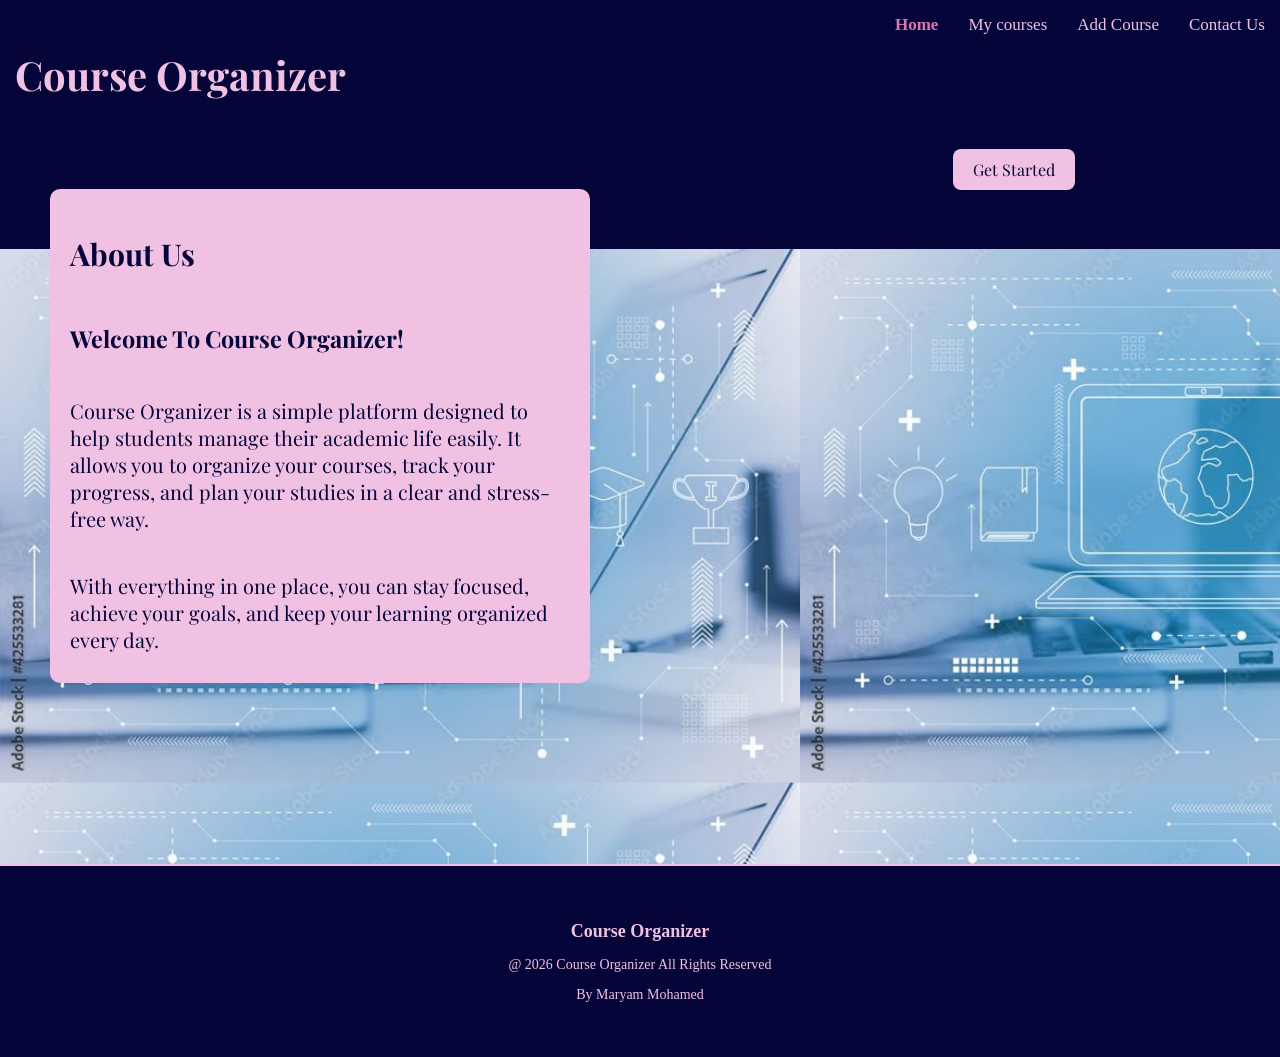
<file: index.html>
<!DOCTYPE html>
<html lang="en">
<head>
    <meta charset="UTF-8">
    <meta name="viewport" content="width=device-width,initial-scale=1.0">
    <link rel="stylesheet" href="index.css">
    <link href="https://fonts.googleapis.com/css2?family=Playfair+Display:ital,wght@0,400..900;1,400..900&display=swap" rel="stylesheet">
    
    <title> Home | Course Organizer</title>
</head>
<body>
    <header>
      <nav>
        <h1 class="logo">Course Organizer</h1>
        <a href="index.html" class="active">Home</a>
        <a href="courses.html">My courses</a>
        <a href="add-courses.html">Add Course</a>
        <a href="contact.html">Contact Us</a>
      </nav>
    </header>
    <main>
      <section class="top">
        <a href="add-courses.html" class="button">Get Started</a>
      </section>
      <section class="bottom">
        
         <div class="about">
         <h2> About Us</h2>
         <h3>Welcome To Course Organizer!</h3>
         <p>
           Course Organizer is a simple platform designed to help students manage their academic life easily. It allows you to organize your courses, track your progress, and plan your studies in a clear and stress-free way.</p>
         <p>With everything in one place, you can stay focused, achieve your goals, and keep your learning organized every day.
         </p>
        
        </div>
     </section>
   </main>
   <footer class="footer">
    <h2 class="logo-footer">Course Organizer</h2>
    <p class="copy">@ 2026 Course Organizer All Rights Reserved</p>
    <p class="by">By Maryam Mohamed</p>
   </footer>
</body>
</html>
</file>
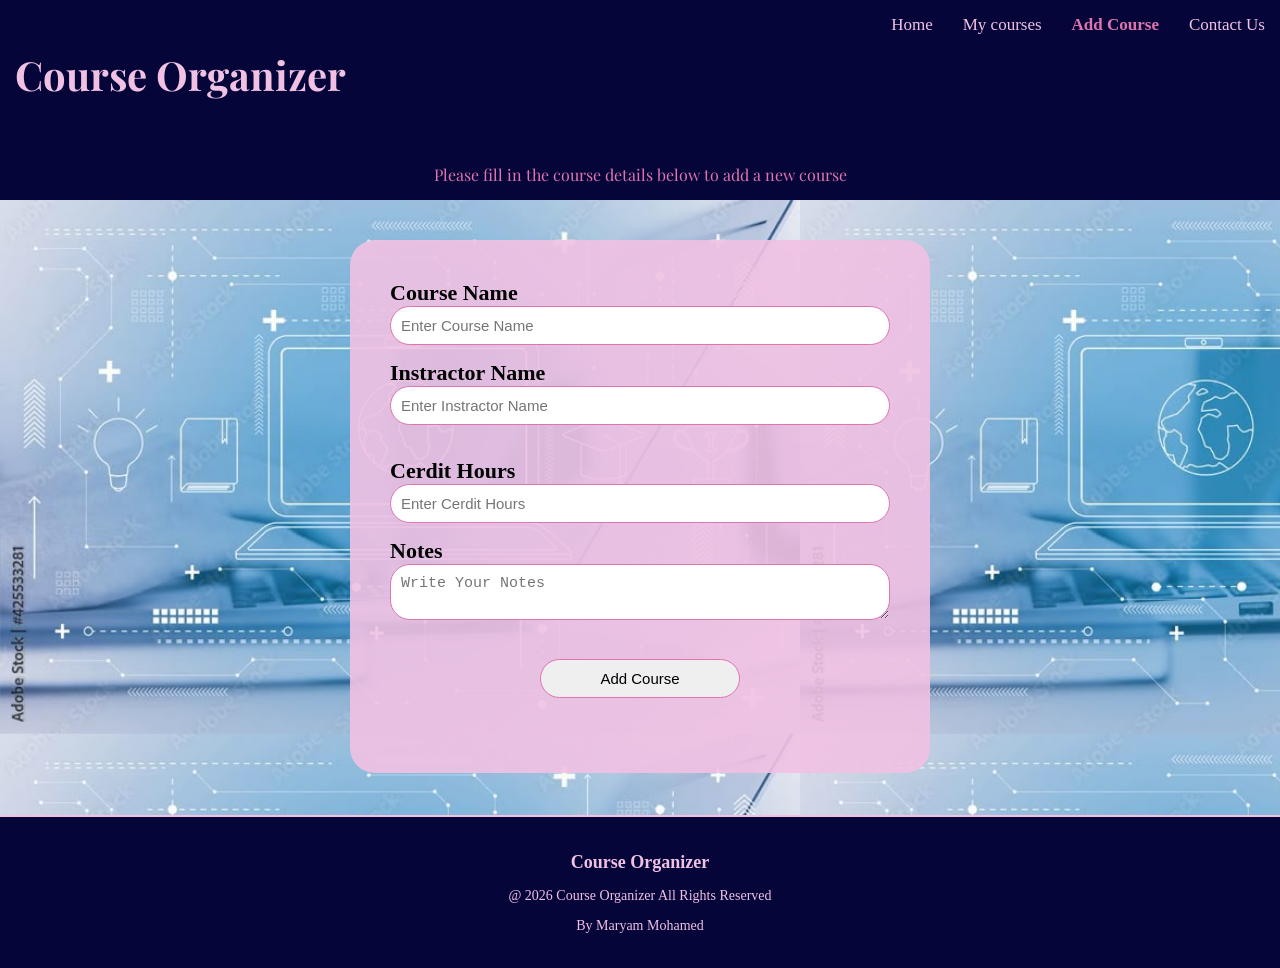
<file: add-courses.html>
<!DOCTYPE html>
<html lang="en">
<head>
    <meta charset="UTF-8">
    <meta name="viewport" content="width=device-width, initial-scale=1.0">
    <link rel="stylesheet" href="add-courses.css">
    <link href="https://fonts.googleapis.com/css2?family=Playfair+Display:ital,wght@0,400..900;1,400..900&display=swap" rel="stylesheet">
    <title>Add Course</title>
</head>
<body>
    <header>
    <nav>
        <h1 class="logo">Course Organizer</h1>
        <a href="index.html">Home</a>
        <a href="courses.html">My courses</a>
        <a href="add-courses.html" class="active">Add Course</a>
        <a href="contact.html">Contact Us</a>
    </nav>
    </header>
    <main>
      <section class="top">
        <p class="note"> Please fill in the course details below to add a new course</p>
      </section>
      <section class="bottom">
        <div class="container">
        <form action="" method="get" novalidate>
            <label>Course Name</label>
            <input type="text" required placeholder="Enter Course Name">
            <br>
            <label>Instractor Name</label>
            <input type="text" required placeholder="Enter Instractor Name">
            </br>
            <br>
            <label>Cerdit Hours</label>
            <input type="number" required placeholder="Enter Cerdit Hours">
            </br>
            <label> Notes</label>
            <textarea placeholder="Write Your Notes"></textarea>
            <br>
            <div class="button">
            <input type="submit" value="Add Course">
            </div>
            </form>
      </div>
    
    
     </section>
   </main>
   <footer class="footer">
    <h2 class="logo-footer">Course Organizer</h2>
    <p class="copy">@ 2026 Course Organizer All Rights Reserved</p>
    <p class="by">By Maryam Mohamed</p>
   </footer>
</body>
</html>
</file>
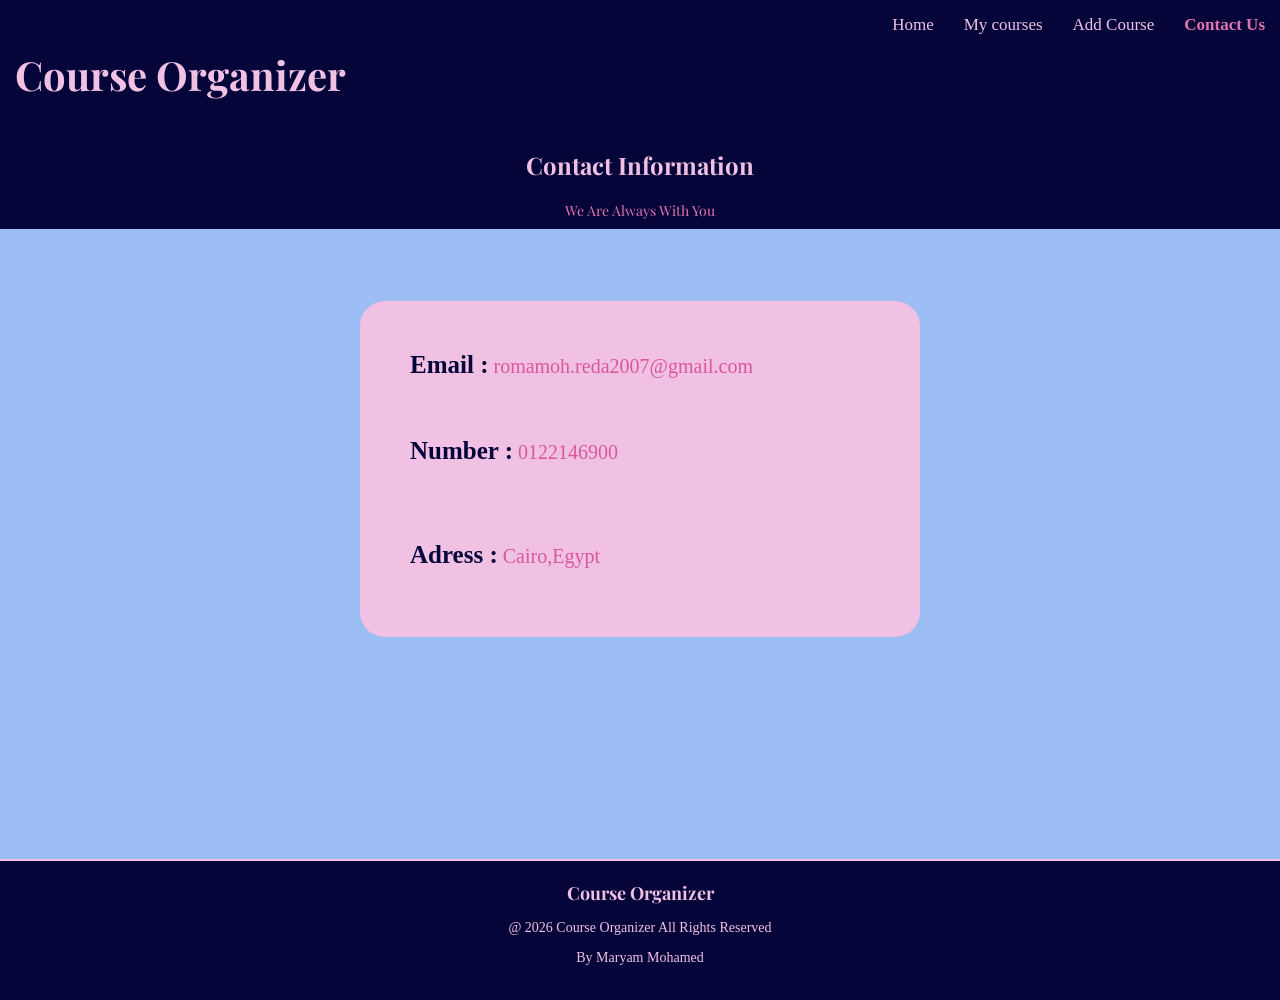
<file: contact.html>
<!DOCTYPE html>
<html lang="en">
<head>
    <meta charset="UTF-8">
    <meta name="viewport" content="width=device-width, initial-scale=1.0">
    <link rel="stylesheet" href="contact.css">
    <link href="https://fonts.googleapis.com/css2?family=Playfair+Display:ital,wght@0,400..900;1,400..900&display=swap" rel="stylesheet">
    <title>Contact Us</title>
</head>
<body>
    <header>
    <nav>
        <h1 class="logo">Course Organizer</h1>
        <a href="index.html">Home</a>
        <a href="courses.html">My courses</a>
        <a href="add-courses.html">Add Course</a>
        <a href="contact.html" class="active">Contact Us</a>
    </nav>
    </header>
    <main>
      <section class="top">
        <h2>Contact Information</h2>
        <p class="you" >We Are Always With You</p>
      </section>
      <section class="bottom">
        <div class="contact">
            <P><span>Email :</span> romamoh.reda2007@gmail.com</P>
            <br>
            <p><span>Number :</span>
                 0122146900
            </p>
        </br>
        <br>
        <p><span>  Adress :</span>
             Cairo,Egypt
        </p>
    </br>
        </div>
     </section>
   </main>
   <footer class="footer">
    <h2 class="logo-footer">Course Organizer</h2>
    <p class="copy">@ 2026 Course Organizer All Rights Reserved</p>
    <p class="by">By Maryam Mohamed</p>
   </footer>
</body>
</html>
</file>
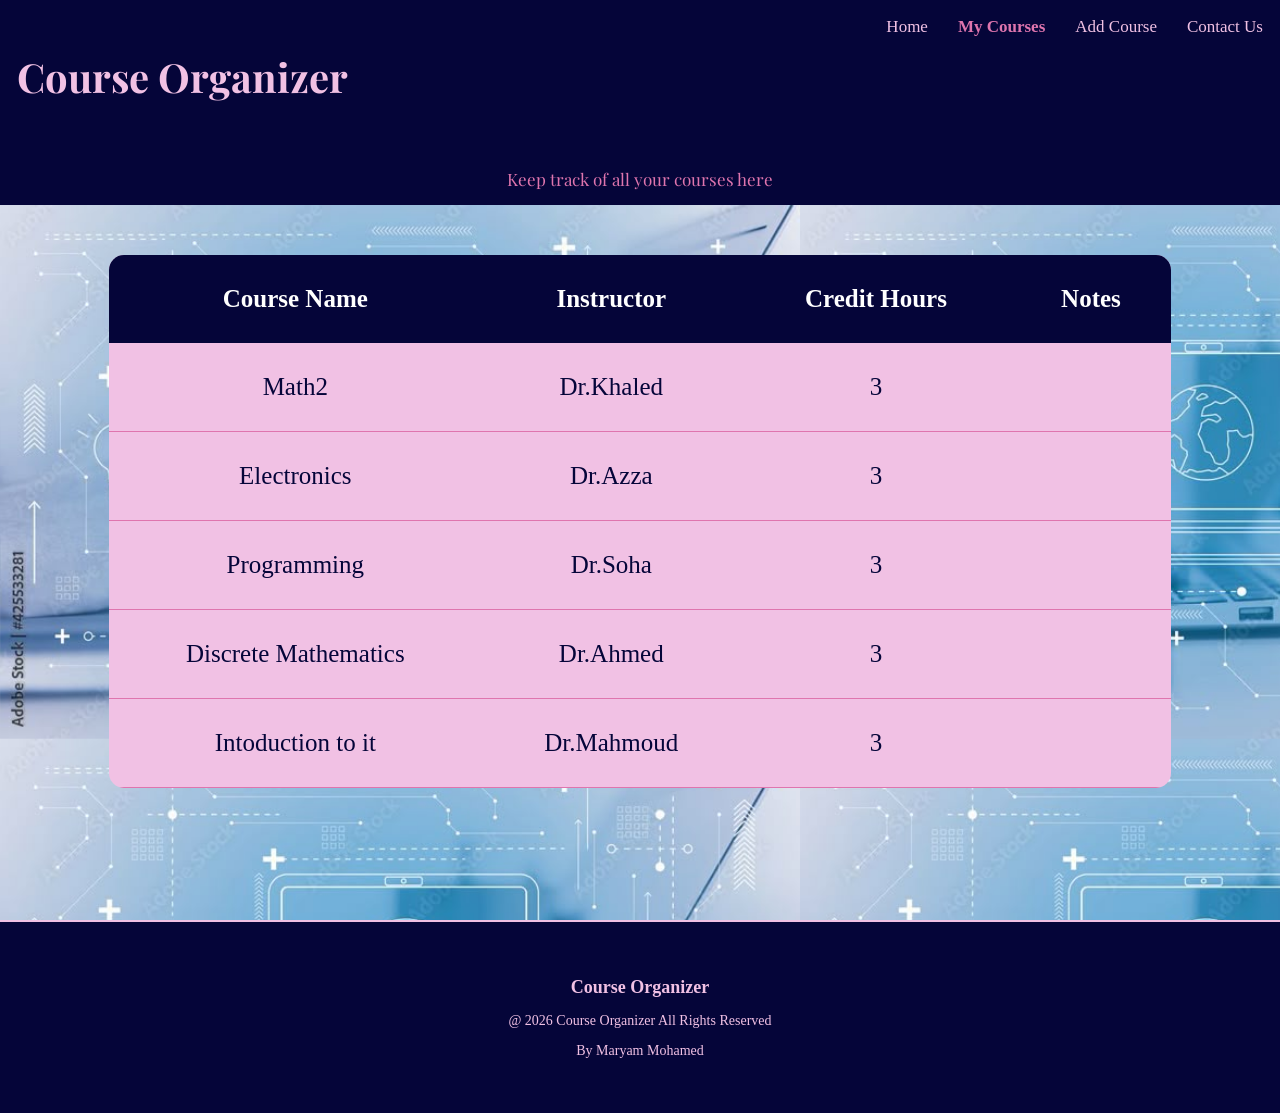
<file: courses.html>
<!DOCTYPE html>
<html lang="en">
<head>
    <meta charset="UTF-8">
    <meta name="viewport" content="width=device-width, initial-scale=1.0">
    <link rel="stylesheet" href="courses.css">
    <link href="https://fonts.googleapis.com/css2?family=Playfair+Display:ital,wght@0,400..900;1,400..900&display=swap" rel="stylesheet">
    <title>My Courses</title>
</head>
<body>
    <header>
    <nav>
         <h1 class="logo">Course Organizer</h1>
        <a href="index.html">Home</a>
        <a href="courses.html"class="active">My Courses</a>
        <a href="add-courses.html">Add Course</a>
        <a href="contact.html">Contact Us</a>
    </nav>
    </header>
    <main>
      <section class="top">
        <p class="here"> Keep track of all your courses here</p>
      </section>
      <section class="bottom">
      <div class="container">
        <table>
            <thead>
                <tr>
                    <th>Course Name</th>
                    <th>Instructor</th>
                    <th>Credit Hours</th>
                    <th>Notes</th>  
                </tr>
            </thead>
            <tbody>
                <tr>
                    <td>Math2</td>
                    <td>Dr.Khaled</td>
                    <td>3</td>
                    <td></td>
                </tr>
                <tr>
                    <td>Electronics</td>
                    <td>Dr.Azza</td>
                    <td>3</td>
                    <td></td>
                </tr>
                <tr>
                    <td>Programming</td>
                    <td>Dr.Soha</td>
                    <td>3</td>
                    <td></td>
                </tr>
                <tr>
                    <td>Discrete Mathematics</td>
                    <td>Dr.Ahmed</td>
                    <td>3</td>
                    <td></td>
                </tr>
                <tr>
                    <td>Intoduction to it</td>
                    <td>Dr.Mahmoud</td>
                    <td>3</td>
                    <td></td>
                </tr>
            </tbody>
               
        </table>
    </div>
     </section>
   </main>
   <footer class="footer">
    <h2 class="logo-footer">Course Organizer</h2>
    <p class="copy">@ 2026 Course Organizer All Rights Reserved</p>
    <p class="by">By Maryam Mohamed</p>
   </footer>
</body>
</html>
</file>
<file: index.css>
nav{
    background-color: rgb(5, 5, 57);
    padding: 15px;
    display: flex;
    gap: 30px;
    justify-content: flex-end;
    
}

nav a{
    color: rgb(241, 193, 228);
    font-size: 17px;
    text-decoration: none;
    display: inline-block;
    transition: 0.3s;
}
nav a:hover {
  transform: scale(1.1);
}

nav a.active{
    color: rgb(223, 117, 174);
    font-weight: bold;
}   


.logo {
  font-size: 40px;
  color: rgb(241, 193, 228);
  font-family: "Playfair Display", serif;
  margin-right: auto;
}
.top{
    background-color: rgb(5, 5, 57);
    height: 100px;
}

.bottom{
    background-image: url("「背景　ビジネス」の写真素材 _ 41,823,613件の無料イラスト画像.jpg");
    height: 615px;
    background-size: contain;
    background-size: 800px;
}

body{
    margin: 0;
}

.about{
    display: flex;
    flex-direction: column;
    background-color: rgb(241, 193, 228);
    width: 500px;
    padding: 20px;
    padding-bottom: 10px;
    border-radius: 10px;
    font-family: "Playfair Display", serif;
    font-size: 20px;
    color: rgb(5, 5, 57);
    margin-left: 50px;
    position: relative;
    top: -60px;
    
    
}
.about:hover{
    transform: scale(1.02);
}

.button{
    text-decoration: none;
    display: block;
    background-color: rgb(241, 193, 228);
    width: fit-content;
    padding: 10px 20px;
    border-radius: 8px;
    font-family: "Playfair Display", serif;
    font-size: 16px;
    color: rgb(5, 5, 57);
    display: block;
    margin-left: auto;
    margin-right: 205px;
    transition: 0.3;
}

.button:hover{
    transform: scale(0.95);
    background-color:  rgb(223, 117, 174);
}

@media (max-width: 768px){
    nav{
        flex-wrap: wrap;
        justify-content: center;
        gap: 15px;
    }
    .logo{
        width: 100%;
        text-align: center;
        margin-bottom: 10px;
    }
    .button{
        margin-top: 0px;
        margin-left: 40%;
    }
    .about{
        width: 80%;
        margin-left: 5%;
        top: 0;
    }
    .bottom{
      margin-bottom: auto;
    }

}
.footer{
    background-color: rgb(5, 5, 57);
    text-align: center;
    padding: 40px 20px;
    border-top: 2px solid rgb(241, 193, 228);
}

.logo-footer{
    color: rgb(241, 193, 228);
    font-size: 18px;

}
.copy{
    color: rgb(241, 193, 228);
    font-size: 14px;
}

.by{
    color: rgb(241, 193, 228);
    font-size: 14px;

}
</file>
<file: add-courses.css>
nav{
    background-color: rgb(5, 5, 57);
    padding: 15px;
    display: flex;
    gap: 30px;
    justify-content: flex-end;
    
}

nav a{
    color: rgb(241, 193, 228);
    font-size: 17px;
    text-decoration: none;
    display: inline-block;
    transition: 0.3s;
}
nav a:hover {
  transform: scale(1.1);
}

nav a.active{
    color: rgb(223, 117, 174);
    font-weight: bold;
}   


.logo {
  font-size: 40px;
  color: rgb(241, 193, 228);
  font-family: "Playfair Display", serif;
  margin-right: auto;
}
.top{
    background-color: rgb(5, 5, 57);
    padding: 15px 0;
}

.bottom{
     background-image: url("「背景　ビジネス」の写真素材 _ 41,823,613件の無料イラスト画像.jpg");
    height: 615px;
    background-size: 800px;
    
}

body{
    margin: 0;
}

form{
    background-color: rgba(241,193,228,0.9);
    width: 500px;
    border-radius: 25px;
    padding: 40px;
}

.container{
    display: flex;
    justify-content: center;
    align-items: center;
    min-height: calc(100px - 70px);
    padding: 40px;
}
input, textarea{
    width: 100%;
    padding: 10px;
    margin-bottom: 15px;
    border-radius: 20px;
    border: 1px solid rgb(223, 117, 174);
    font-size: 15px;
    box-sizing: border-box;
}
label{
    font-size: 22px;
    font-weight: bold;
}

.button{
    text-align: center;
    margin: 20px auto;
    width: 200px;
    transition: 0.3s;
}
.button:hover{
    transform: scale(0.95);
}

@media (max-width: 768px){
    nav{
        flex-wrap: wrap;
        justify-content: center;
        gap: 15px;
    }
    .logo{
        width: 100%;
        text-align: center;
        margin-bottom: 10px;
    }
    .bottom{
      margin-bottom: auto;
    }
}

.footer{
    background-color: rgb(5, 5, 57);
    text-align: center;
    padding: 20px 20px;
    border-top: 2px solid rgb(241, 193, 228);
}

.logo-footer{
    color: rgb(241, 193, 228);
    font-size: 18px;

}
.copy{
    color: rgb(241, 193, 228);
    font-size: 14px;
}

.by{
    color: rgb(241, 193, 228);
    font-size: 14px;

}

.note{
    text-align: center;
    color: rgb(223, 117, 174);
    margin: 0;
    font-family: "Playfair Display", serif;
}
</file>
<file: contact.css>
nav{
    background-color: rgb(5, 5, 57);
    padding: 15px;
    display: flex;
    gap: 30px;
    justify-content: flex-end;
    
}

nav a{
    color: rgb(241, 193, 228);
    font-size: 17px;
    text-decoration: none;
    display: inline-block;
    transition: 0.3s;
}
nav a:hover {
  transform: scale(1.1);
}

nav a.active{
    color: rgb(223, 117, 174);
    font-weight: bold;
}   


.logo {
  font-size: 40px;
  color: rgb(241, 193, 228);
  font-family: "Playfair Display", serif;
  margin-right: auto;
}
.top{
    background-color: rgb(5, 5, 57);
    height: 80px;
}

.bottom{
  /*background-image: url("「背景　ビジネス」の写真素材 _ 41,823,613件の無料イラスト画像.jpg");*/
    height: 615px;
    background-color: rgb(157, 190, 245);
    
}

body{
    margin: 0;
}


.bottom {
    display: flex;
    justify-content: center;
    align-items: center;
    min-height: 70vh;
}

.contact{
    background-color: rgba(241,193,228);
    width: 500px;
    border-radius: 25px;
    padding: 30px;
    text-align: left;
    margin-top: -150px;
}

span{
    font-weight: bold;
    font-size: 25px;
    color: rgb(5, 5, 57);
    margin-left: 20px;
}
p{
    font-size: 20px;
    color: rgb(217, 88, 157);
}
@media (max-width: 768px){
    nav{
        flex-wrap: wrap;
        justify-content: center;
        gap: 15px;
    }
    .logo{
        width: 100%;
        text-align: center;
        margin-bottom: 10px;
    }
    .bottom{
      margin-bottom: auto;
    }

    div{
        margin-left:20px;
        width:80%;

    }
}

h2{
    margin-top: 0;
    display: flex;
    justify-content: center;
    color: rgb(241, 193, 228);
    font-family: "Playfair Display", serif;
}

.you{
    margin-top: 0;
    display: flex;
    justify-content: center;
    color: rgb(223, 117, 174);
    font-family: "Playfair Display", serif;
    top: -5px;
    font-size: 14px;
}

.footer{
    background-color: rgb(5, 5, 57);
    text-align: center;
    padding: 20px 20px;
    border-top: 2px solid rgb(241, 193, 228);
}

.logo-footer{
    color: rgb(241, 193, 228);
    font-size: 18px;

}
.copy{
    color: rgb(241, 193, 228);
    font-size: 14px;
}

.by{
    color: rgb(241, 193, 228);
    font-size: 14px;

}
</file>
<file: courses.css>
nav{
    background-color: rgb(5, 5, 57);
    padding: 17px;
    display: flex;
    gap: 30px;
    justify-content: flex-end;
    
}

nav a{
    color: rgb(241, 193, 228);
    font-size: 17px;
    text-decoration: none;
    display: inline-block;
    transition: 0.3s;
}
nav a:hover {
  transform: scale(1.1);
}

nav a.active{
    color: rgb(223, 117, 174);
    font-weight: bold;
}   


.logo {
  font-size: 40px;
  color: rgb(241, 193, 228);
  font-family: "Playfair Display", serif;
  margin-right: auto;
}

.top{
    background-color: rgb(5, 5, 57);
    padding: 15px 0;
}

.bottom{
 
    background-image: url("「背景　ビジネス」の写真素材 _ 41,823,613件の無料イラスト画像.jpg");
    height: 615px;
    padding: 50px;
   background-size: 800px;
}

body{
    margin: 0;
}

table{
    width: 100%;
    border-collapse: collapse;
    background-color: rgb(241, 193, 228);
}

th{
    padding: 30px;
    text-align: center;
    font-size: 25px;
    color: white;
    background-color: rgb(5, 5, 57);
}

td{
    padding: 30px;
    text-align: center;
    font-size: 25px;
    color: rgb(5, 5, 57);
}

tbody tr{
    border-bottom: 1px solid rgb(223, 117, 174);
}

tbody tr:hover{
    background-color: rgb(223, 117, 174);
}

.container{
    width: 90%;
    margin: 0 auto;
    border-radius: 15px;
    overflow: hidden;
    padding: 0;
    overflow-x: auto;
}

@media (max-width: 768px){
    nav{
        flex-wrap: wrap;
        justify-content: center;
        gap: 15px;
    }
    .logo{
        width: 100%;
        text-align: center;
        margin-bottom: 10px;
    }
    .bottom{
      margin-bottom: auto;
    }
}

.footer{
    background-color: rgb(5, 5, 57);
    text-align: center;
    padding: 40px 20px;
    border-top: 2px solid rgb(241, 193, 228);
}

.logo-footer{
    color: rgb(241, 193, 228);
    font-size: 18px;

}
.copy{
    color: rgb(241, 193, 228);
    font-size: 14px;
}

.by{
    color: rgb(241, 193, 228);
    font-size: 14px;

}

.here{
    text-align: center;
    color: rgb(223, 117, 174);
    margin: 0;
    font-size: 17px;
    font-family: "Playfair Display", serif;
}
</file>
